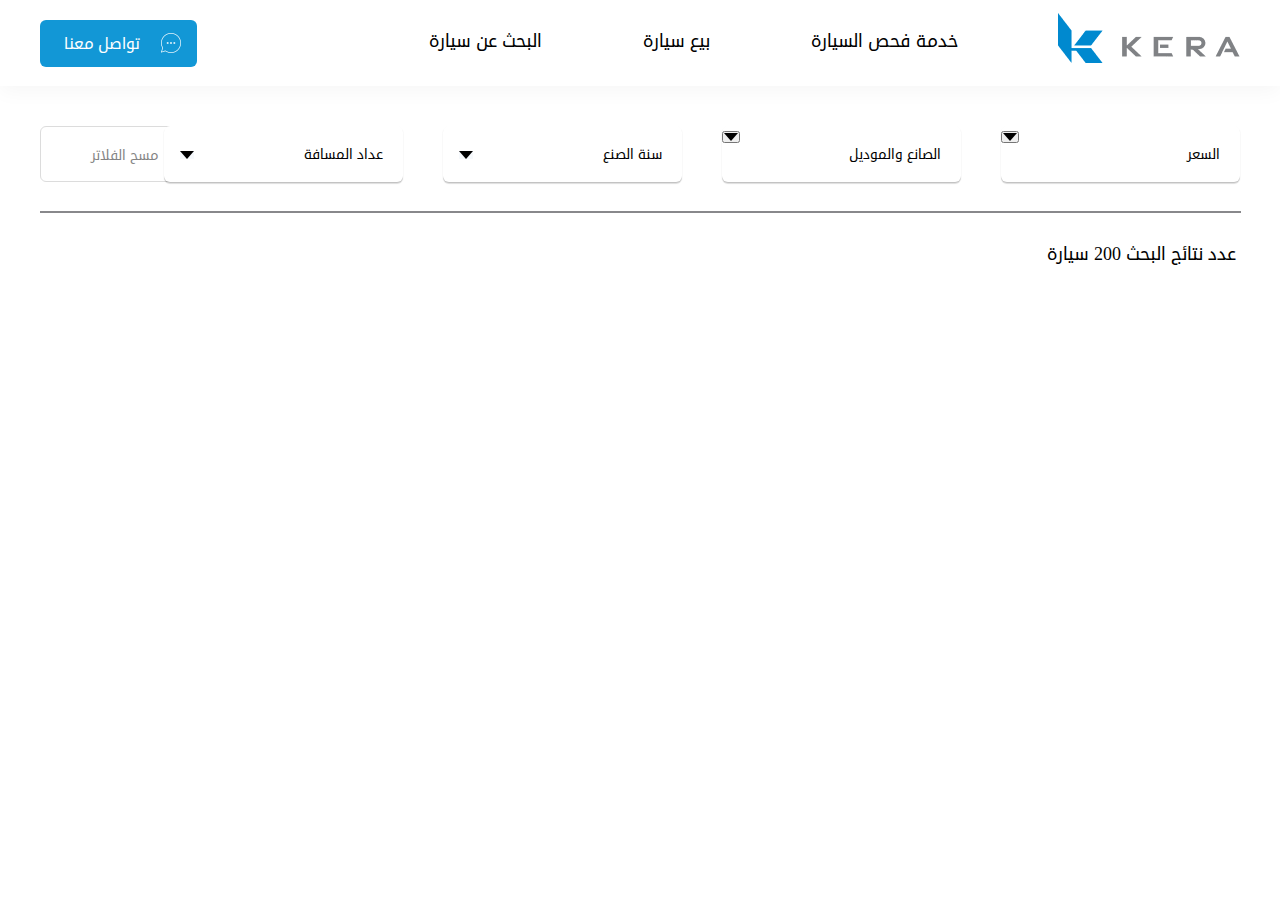
<file: index1.html>
<!DOCTYPE html>
<html lang="en">
<head>
    <meta charset="UTF-8">
    <meta http-equiv="X-UA-Compatible" content="IE=edge">
    <meta name="viewport" content="width=device-width, initial-scale=1.0">
    <link rel="stylesheet" href="https://maxcdn.bootstrapcdn.com/bootstrap/3.4.1/css/bootstrap.min.css">
    <link href="https://allfont.net/allfont.css?fonts=droid-sans" rel="stylesheet" type="text/css" />
    <script src="https://ajax.googleapis.com/ajax/libs/jquery/3.5.1/jquery.min.js"></script>
    <script src="https://maxcdn.bootstrapcdn.com/bootstrap/3.4.1/js/bootstrap.min.js"></script>
    <link rel="stylesheet" type="text/CSS" href="./assets/CSS/fontawesome-free-6.0.0-beta2-web/css/all.min.css">
    <link rel="stylesheet" type="text/CSS" href="./assets/CSS/style2.css">
    <link rel="stylesheet" type="text/CSS" href="./assets/CSS/style3.css">
    <!-- <script src="https://ajax.googleapis.com/ajax/libs/jquery/3.5.1/jquery.min.js"></script> -->
    <script src="https://maxcdn.bootstrapcdn.com/bootstrap/3.4.1/js/bootstrap.min.js"></script>
  <title>Document</title>
</head>
<body>
 <main>
    <div class="header">
        <div id="Connect-with-us">
            <span >
                تواصل معنا
            </span>
            <img src="./assets/img/header/chat.png" alt="">
        </div>
        <img src="./assets/img/header/keralogo.png" alt="keralogo"id="keralogo">
    <!-- nav -->
        <ul id="nav">
            <li><a href="">خدمة فحص السيارة                </a></li>
            <li><a href="">بيع سيارة</a></li>
            <li><a href="">البحث عن سيارة</a></li>

        </ul>
    </div>
    <!-- end header -->

      <!-- upper bar -->
      <div class="upper-bar">
        <div class="upper-bar load">
            <img src="./assets/img/header/reset.png" alt="">
            <span>
                مسح الفلاتر
            </span>
        </div>
        <div class="upper-bar list">
            <button  type="button" data-toggle="modal" data-target="#myModal"><div class="Triangle"></div></button><span>
                
                السعر
            </span>
        </div>
        <div class="upper-bar list">
            <button  type="button" data-toggle="modal" data-target="#myModal"><div class="Triangle"></div></button>
            <span>
                الصانع والموديل
                
            </span>
        </div>
        <div class="upper-bar list">
            <button class="js-year-list" type="button" data-toggle="modal" data-target="#myModal"><div class="Triangle"></div></button>
            <span>
                سنة الصنع
            </span>
        </div>
        <div class="upper-bar list">
            
                <button class="js-clock-list" type="button" data-toggle="modal" data-target="#myModal"><div class="Triangle"></div></button>
            <span>
                عداد المسافة
            </span>
        </div>

    </div>
    <!-- end upper bar -->
    
    <!-- pop-up -->
    <div class="modal-clock js-modal-clock">
<div class="modal-container js-modal-container">
    <span class="clock-enter">
        أدخل عداد المسافة
      </span>
    <header class="modal-header">
        <div class="header-from">

            <span>
                كم
              </span>
            <span>
                125,000
              </span>
        </div>
        <div class="header-to">
            <span>
                كم
              </span>
              <span>0</span>
        </div>
        <div class="Line-8"></div><span class="text-line8">
            أو
          </span><div class="Line-8-Copy"></div>
    </header>
    <span class="clock-odometer">
        أختر عداد المسافة
      </span>
    <div class="clock-distance">
    
          <div class="distance ">
              أقل من 50,000 كم
          </div>
          <div class="distance check">
              أقل من 50,000 كم
          </div>
          <div class="distance">
              أقل من 50,000 كم
          </div>
          <div class="distance">
              أقل من 50,000 كم
          </div>
          <div class="distance">
              أقل من 50,000 كم
          </div>
          <div class="distance">
              أقل من 50,000 كم
          </div>    
          <div class="distance">
              أقل من 50,000 كم
          </div>
          <div class="distance">
              أقل من 50,000 كم
          </div>
    </div>
</div>




    </div>
<!-- end modal price -->


<!-- modal-manufacturing year -->
<div class="modal-year js-modal-year">
    <div class="modal-year-container js-year-container">
        <span class="year-enter">أدخل السنة</span>
        <div class="year-from">
            <span>
                21
              </span>
        </div>
        <div class="year-to">
            <span>
                20
              </span>
        </div>
        <div class="line8-year"> </div>
        <span class="year-or"><span>
            أو
          </span></span>
        <div class="line8-year1"></div>
        <span class="text-year">
            <span class="text-year-style-1">اختر السنة</span>
            <span class="text-year-style-2">(</span>بإمكانك اختيار أكثر من سنة<span class="text-year-style-3">)</span>
          </span>

      <div class="list-year">
        <div class="year-list">
            <span>
                2021
            </span>
        </div>
        <div class="year-list">
            <span>
                2020
            </span>
        </div>
        <div class="year-list">
            <span>
                2019
            </span>
        </div>
        <div class="year-list">
            <span>
                2018
            </span>
        </div>
        <div class="year-list">
            <span>
                2017
            </span>
        </div>
        <div class="year-list">
            <span>
                2016
            </span>
        </div>

      </div>

    </div>
</div>
     <!-- line 2 -->
     <div class="Line-a2"></div>
    
            <!-- num-search -->
            <div class="num-search">
                <div class="num-search results">
                    <span> 
                        عدد نتائج البحث 200 سيارة
                    </span>
                </div>

            </div>






 </main>
    <script>
        const yearBtns = document.querySelectorAll('.js-year-list')
        const modalY = document.querySelector('.js-modal-year')
        const modalYearContainer = document.querySelector('.js-year-container')
        // const modalClose = document.querySelector('js-modal-close')
        function hidenYearList(){
            modalY.classList.remove('open')
        }
        function showYearList(){
            modalY.classList.add('open')
        }
        for(const yearBtn of yearBtns) {
            yearBtn.addEventListener('click',showYearList

            )
        }
        modalY.addEventListener('click',hidenYearList)
        modalY.addEventListener('click', function (event){
            event.stopPropagation()
        })
    </script>
    <!-- modal year -->
    <script>
        const clockBtns = document.querySelectorAll('.js-clock-list')
        const modal =document.querySelector('.js-modal-clock')
        const modalContainer = document.querySelector('.js-modal-container')
        // const modalClose = document.querySelector('js-modal-close')
        function hidenClockList(){
            modal.classList.remove('open')
        }
        function showClockList(){
            modal.classList.add('open')
        }
        for(const clockBtn of clockBtns) {
            clockBtn.addEventListener('click',showClockList

            )
        }
        modal.addEventListener('click',hidenClockList)
        modal.addEventListener('click', function (event){
            event.stopPropagation()
        })
    </script>
</body>
</html>
</file>
<file: assets/CSS/style2.css>
* {
    padding: 0;
    margin: 0;
    box-sizing: 0;
}
.clear{
    clear: both;

}
#root {
    
    margin: 0 auto;
  } 
:root{
--cerulean:#0089cf;
--greeny-blue:#3db39e;
--light-mustard:#feca57;
--colors-on-background:#000000;
--slate-grey:#6d6e71;
--calcite:#ffffff;
}

@font-face {
    font-family: 'DroidSansArabic';
    src: url(./fonts/Droid\ Sans\ Arabic\ Regular.ttf);
}

html{
    margin: 0 auto;
  
}
#main{
    width: 2000px;
margin: 0 auto;
background-color: rgba(245, 247, 250, 0.5);
}
.header{
    
    background-image: url(../img/header/rectangle-copy-4@2x.png);
    width: 100%;
    height: 86px;
    padding: 12px 40px 19px;
  object-fit: contain;
  box-shadow: 0 5px 20px 0 rgba(0, 0, 0, 0.04);
  background-color: var(--calcite);
  position: relative;
  z-index: 1;
}
#keralogo{
position: absolute;
width: 182px;
height: 50px;
right: 40px;
bottom: 24px;
top: 13px;
object-fit: contain;

}
#nav{
position: absolute;
width: 100%;
height: 26px;
top: 21px;
right: 322px;
bottom:-23px ;
/* left: 581px; */
font-family: 'DroidSansArabic';
font-size: 18px;
font-weight: normal;
font-stretch: normal;
font-style: normal;
line-height: normal;
letter-spacing: 0.13px;
text-align: center;


}
#nav a{
    text-decoration: none;
    height: 26px;  
    color: #000000;
    /* background-color: #000000; */
    
}
#nav li>a:hover{
    color: var(--cerulean);

}

#Connect-with-us{
position: relative;
width: 157px;
height: 47px;
border-radius: 6px;
background-color:#1297d6;
top: 8px;

}
#Connect-with-us img{
position: absolute;
right: 16px;
top: 13px;
width: 20px;
height: 20px;

}

#Connect-with-us span{
    width: 75px;
    height: 22px;
    position: relative;
    font-family: 'DroidSansArabic';
    font-size: 16px;
    font-weight: normal;
    font-stretch: normal;
    font-style: normal;
    line-height: normal;
    letter-spacing: normal;
    top: 13px;
    bottom: 12px;
    left: 24px;
    right: 58px;
    color: var(--calcite);
}

#nav li{
    display: inline;
    float: right;
  margin: 7px 0 8px 101px;
  font-family: 'DroidSansArabic';
  font-size: 18px;
  font-weight: normal;
  font-stretch: normal;
  font-style: normal;
  line-height: normal;
  letter-spacing: 0.13px;
  text-align: center;
  color: var(--water-blue);
}

/* upper bar */

.upper-bar{
   
        width: 100%;
        height: 124.5px;
        position: absolute;
        }
    .upper-bar .upper-bar.load{
        margin-left: 40px;
        margin-top: 40px;
        width: 192px;
        height: 56px;
        opacity: 0.6;
        border-radius: 6px;
        border: solid 1px #c5c5c5;
       
        }
    
    .upper-bar .upper-bar.load span{
    
        height: 19px;
        font-family: 'DroidSansArabic';
        font-size: 14px;
        position: absolute;
        left: 50px;
        top: 19px;
        text-align: center;
        font-weight: normal;
        font-stretch: normal;
        font-style: normal;
        line-height: normal;
        letter-spacing: normal;
        /* color: #000; */
    }
    .upper-bar .upper-bar.load img{
        position: absolute;
        width: 16px;
        height: 16px;
        object-fit: contain;
        top: 20px;
        right: 25px;
    }
    
    .upper-bar.list{
        /* z-index: 1; */
        right: 40px;
        margin-left: 40px;
        margin-top: 40px;
        width: 239px;
        height: 56px;
        position: relative;
        display: inline;
        float: right;
        border-radius: 6px;
      box-shadow: 0 2px 1px 0 rgba(0, 0, 0, 0.12), 0 1px 1px 0 rgba(0, 0, 0, 0.14);
      background-color: var(--calcite);
      
      
    
    }
    .upper-bar.list span{
        height: 19px;
        font-family: 'DroidSansArabic';
        font-size: 14px;
        position: absolute;
        right: 20px;
        top: 19px;
        text-align: center;
        font-weight: normal;
        font-stretch: normal;
        font-style: normal;
        line-height: normal;
        letter-spacing: normal;
        color: #000;
    }
    .Triangle {
  
        border-left: 7px solid transparent;
        border-right: 7px solid transparent;
        border-top: 8px solid #000;
        position: relative;
 
      }
.js-clock-list{
    width: 14px;
        height: 8px;
        position: absolute;
        top: 25px;
        left: 16px;
        bottom: 23px;
        border: none;
        background: #f6f9fc;
      
}
.js-year-list{
    width: 14px;
        height: 8px;
        position: absolute;
        top: 25px;
        left: 16px;
        bottom: 23px;
        border: none;
        background: #f6f9fc;
      
}

/* modal */
.modal-clock{
    position: fixed;
    top: 0;
    right: 0;
    bottom: 0;
    left: 0;
    display: none;
    animation: modalFadeIn ease 0.3s;
}
.modal-clock.open{
    display: flex;
    background-color: rgba(51, 170, 51, .1);
    
}
.modal-container{
    width: 583px;
  height: 653px;
  position: absolute;
  top: 127px;
  left: 19px;
  padding: 22px 40px 93px 21px;
  border: solid 0.5px rgba(38, 50, 56, 0.13);
  background-color: var(--calcite);
  
}

.modal-header .header-from{
    top: 135px;
    left: 35px;
    position: absolute;
    width: 235px;
    height: 49px; 
    padding: 14px 66px 13px 24px;
    opacity: 0.4;
    border-radius: 6px;
    border: solid 1px #0089cf;
    background-color: var(--calcite);
}
.clock-enter{
    width: 149px;
    height: 31px;
    position: relative;
    top: 92px;
    left: 420px;
    font-family: 'DroidArabicKufi';
    font-size: 16px;
    font-weight: bold;
    font-stretch: normal;
    font-style: normal;
    line-height: normal;
    letter-spacing: normal;
    text-align: right;
    color: var(--colors-on-background);;
}
.header-to span ,.header-from span{
    opacity: 0.9;
    font-family: Helvetica;
    font-size: 16px;
    font-weight: normal;
    font-stretch: normal;
    font-style: normal;
    line-height: normal;
    letter-spacing: normal;
    color: #0089cf;
}
.modal-header .header-to{
    position: absolute;
     top: 135px;
    right: 41px; 
    width: 235px;
    height: 49px; 
    padding: 14px 66px 13px 24px;
    opacity: 0.4;
    border-radius: 6px;
    border: solid 1px #0089cf;
    background-color: var(--calcite);
    
}
.Line-8 {
    width: 235px;
    height: 1px;
    position: absolute;
    top: 216px;
    left: 34px;
    border: solid 1px #c5c5c5;
  }
  .Line-8-Copy {
    width: 235px;
    height: 1px;
    position: absolute;
    top: 216px;
    right: 41px;
    border: solid 1px #c5c5c5;
  }
.text-line8{
    width: 10px;
    height: 17px;
    position: absolute;
    top: 208px;
    right: 290px;
    font-family: 'DroidSansArabic';
    font-size: 12px;
    font-weight: normal;
    font-stretch: normal;
    font-style: normal;
    line-height: normal;
    letter-spacing: normal;
    text-align: center;
    color: var(--colors-on-background);
}

.modal-clock .clock-odometer{
    width: 142px;
  height: 31px;
  position: absolute;
  top: 249px;
  left: 401px;
    font-family: 'DroidArabicKufi';
    font-size: 16px;
    font-weight: bold;
    font-stretch: normal;
    font-style: normal;
    line-height: normal;
    letter-spacing: normal;
    text-align: right;
    color: var(--colors-on-background);
}

.clock-distance{
max-width: 550px;
max-height: 300px;
position: absolute;
top: 292px;
/* left: 32px; */

}

.distance{
    border-radius: 6px;
    border: solid 1px var(--cerulean);
    background-color: var(--calcite);
    position: relative;
    width: 235px;
    height: 49px;
    float: left;
    left: -25px;
    margin-left: 38px;
    margin-top: 24px;
    padding: 12px 42px 16px;
    font-family: 'DroidSansArabic';
    font-size: 16px;
    font-weight: normal;
    font-stretch: normal;
    font-style: normal;
    line-height: normal;
    letter-spacing: 0.75px;
    text-align: center;
    color: var(--colors-on-background);
  }
    
  .distance.check{
    background-color: var(--cerulean);
    color: var(--calcite);
  }  

/* modal year */
.modal-year{
    
        position: fixed;
        top: 0;
        right: 0;
        bottom: 0;
        left: 0;
        display: none;
        animation: modalFadeIn ease 0.3s;
    }
.modal-year.open{
    display: flex;
    background-color: rgba(51, 170, 51, .1);
    
}
.modal-year-container{
position: relative;
width: 650px;
height: 513px;
top: 127px;
left: 361px;
border: 1px solid #0089cf;
background-color: #f6f9fc;

}
.year-enter{
    width: 89px;
    height: 31px;
    position: relative;
    top: 112px;
    left: 555px;
    font-family: 'DroidArabicKufi';
    font-size: 16px;
    font-weight: bold;
    font-stretch: normal;
    font-style: normal;
    line-height: normal;
    letter-spacing: normal;
    text-align: right;
    color: var(--colors-on-background);
}
.year-from, .year-to{
width: 235px;
height: 49px;
border-radius: 6px;
border: solid 2px #0089cf;
background-color: var(--calcite);
}

.year-from{
    padding: 15px 110px 15px 24px;
position: relative;
top: 155px;
left: 104px;
}
.year-to{
    position: relative;
    top: 106px;
    left:379px;
    padding: 15px 110px 15px 24px;

}
.year-to, .year-from span{
    font-family: 'DroidSansArabic';
    font-size: 16px;
    font-weight: normal;
    font-stretch: normal;
    font-style: normal;
    line-height: normal;
    letter-spacing: normal;
    color: var(--colors-on-background);
}

.line8-year{
    width: 235px;
    height: 1px;
    position: absolute;
    top: 236px;
    left: 104px;
    border: solid 1px #c5c5c5;
}
.year-or{
    font-family: 'DroidSansArabic';
    position: absolute;
    top: 236px;
    left: 355px;
    font-size: 12px;
    font-weight: normal;
    font-stretch: normal;
    font-style: normal;
    line-height: normal;
    letter-spacing: normal;
    text-align: center;
    color: var(--colors-on-background);
  }

.line8-year1{
    width: 235px;
    height: 1px;
    position: relative;
    top: 120px; 
     left: 379px;
    border: solid 1px #c5c5c5;
}

.text-year{
    width: 228px;
    height: 31px;
    position: absolute;
    top: 269px;
    right: 36px;
    font-family: 'DroidSansArabic';
    font-size: 12px;
    font-weight: normal;
    font-stretch: normal;
    font-style: normal;
    line-height: normal;
    letter-spacing: normal;
    text-align: right;
    color: rgba(0, 0, 0, 0.5);
  }
  .text-year .text-year-style-1 {
    font-family: 'DroidArabicKufi';
    font-size: 16px;
    font-weight: bold;
    color: var(--colors-on-background);
  }
  .text-year .text-year-style-2 {
    font-family: Helvetica;
  }

.year-list{
    width: 129px;
    height: 57px;
    margin-left: 61px;
    margin-bottom: 29px;
    padding: 18px 46px 20px 44px;
    position: relative;
    top: 200px;
    left: 33px;
    float: left;
    border-radius: 7.4px;
    border: solid 1px #0089cf;
    background-color: var(--calcite);
}
.list-year{
    width: 510px;
    height: 145px;
    display: inline;
    
}
.year-list span {

    font-family: 'DroidSansArabic';
    font-size: 16px;
    font-weight: normal;
    font-stretch: normal;
    font-style: normal;
    line-height: normal;
    letter-spacing: 0.75px;
    color: var(--colors-on-background);
  }

/* line a2 */
.Line-a2{
    margin-top: 124.5px;
    height: 1px;
    margin-left: 40px;
    margin-right: 39px;
    border: solid 1px #88888b;
    
}

/* num-search */
.num-search .results{
    position: relative;
    float: right;
    margin-top: 28.5px;
    width: 213px;
    height: 34px;
    margin-bottom: 23px;
    margin-right: 20px;
    }
    
    .num-search .results span{
        
    
        font-family: 'DroidSansArabic';
        text-align: center;
        font-size: 18px;
        font-weight: normal;
        font-stretch: normal;
        font-style: normal;
        line-height: normal;
        letter-spacing: normal;
        color: var(--colors-on-background);
      
    }

@keyframes modalFadeIn {
from{
    opacity: 0;
    transform: translateY(-140px);
}
to {
    /* opacity: 1; */
    transform: translateY();
}
}
</file>
<file: assets/CSS/style3.css>
/* modal */
* {
    padding: 0;
    margin: 0;
    box-sizing: 0;
}
.clear{
    clear: both;

}
#root {
    max-width: 1440px;
    margin: 0 auto;
  } 
:root{
--cerulean:#0089cf;
--greeny-blue:#3db39e;
--light-mustard:#feca57;
--colors-on-background:#000000;
--slate-grey:#6d6e71;
--calcite:#ffffff;
}

@font-face {
    font-family: 'DroidSansArabic';
    src: url(./fonts/Droid\ Sans\ Arabic\ Regular.ttf);
}
.modal-clock{
    margin: 0 auto;
    width: 1440px;
    height: 5734px;
    position: absolute;
    z-index: 20;
    top: 183px;
    right: 0;
    bottom: 0px;
    left: 0px;
    /* padding: 20px; */
    display: none;
    
    /* animation: modalFadeIn ease 0.3s; */
}
.modal-clock.open{
    z-index: 2;
    display: flex;
    background-color: rgb(0,0,0); 
  background-color: rgba(0,0,0,0.4);
}
.modal-container{
    width: 583px;
  height: 597px;
  position: absolute;
  top: 0px;
  left: 19px;
  bottom: 0px;
  z-index: 5 ;
  
  padding: 22px 40px 93px 21px;
  border: solid 0.5px rgba(38, 50, 56, 0.13);
  background-color: var(--calcite);
  
}

.modal-header .header-from{
    top: 79px;
    left: 35px;
    position: absolute;
    width: 235px;
    height: 49px; 
    padding: 14px 66px 13px 24px;
    opacity: 0.4;
    border-radius: 6px;
    border: solid 1px #0089cf;
    background-color: var(--calcite);
}
.clock-enter{
    width: 149px;
    height: 31px;
    position: relative;
    top: 36px;
    left: 420px;
    font-family: 'DroidArabicKufi';
    font-size: 16px;
    font-weight: bold;
    font-stretch: normal;
    font-style: normal;
    line-height: normal;
    letter-spacing: normal;
    text-align: right;
    color: var(--colors-on-background);;
}
.header-to span ,.header-from span{
    opacity: 0.9;
    font-family: Helvetica;
    font-size: 16px;
    font-weight: normal;
    font-stretch: normal;
    font-style: normal;
    line-height: normal;
    letter-spacing: normal;
    color: #0089cf;
}
.modal-header .header-to{
    position: absolute;
     top: 79px;
    right: 41px; 
    width: 235px;
    height: 49px; 
    padding: 14px 66px 13px 24px;
    opacity: 0.4;
    border-radius: 6px;
    border: solid 1px #0089cf;
    background-color: var(--calcite);
    
}
.Line-8 {
    width: 235px;
    height: 1px;
    position: absolute;
    top: 160px;
    left: 34px;
    border: solid 1px #c5c5c5;
  }
  .Line-8-Copy {
    width: 235px;
    height: 1px;
    position: absolute;
    top: 160px;
    right: 41px;
    border: solid 1px #c5c5c5;
  }
.text-line8{
    width: 10px;
    height: 17px;
    position: absolute;
    top: 152px;
    right: 290px;
    font-family: 'DroidSansArabic';
    font-size: 12px;
    font-weight: normal;
    font-stretch: normal;
    font-style: normal;
    line-height: normal;
    letter-spacing: normal;
    text-align: center;
    color: var(--colors-on-background);
}

.modal-clock .clock-odometer{
    width: 142px;
  height: 31px;
  position: absolute;
  top: 193px;
  left: 401px;
    font-family: 'DroidArabicKufi';
    font-size: 16px;
    font-weight: bold;
    font-stretch: normal;
    font-style: normal;
    line-height: normal;
    letter-spacing: normal;
    text-align: right;
    color: var(--colors-on-background);
}

.clock-distance{
max-width: 550px;
max-height: 300px;
position: absolute;
top: 236px;
/* left: 32px; */

}

.distance{
    border-radius: 6px;
    border: solid 1px var(--cerulean);
    background-color: var(--calcite);
    position: relative;
    width: 235px;
    height: 49px;
    float: left;
    left: -25px;
    margin-left: 38px;
    margin-top: 24px;
    padding: 12px 42px 16px;
    font-family: 'DroidSansArabic';
    font-size: 16px;
    font-weight: normal;
    font-stretch: normal;
    font-style: normal;
    line-height: normal;
    letter-spacing: 0.75px;
    text-align: center;
    color: var(--colors-on-background);
  }
    
  .distance.check{
    background-color: var(--cerulean);
    color: var(--calcite);
  }  


@keyframes modalFadeIn {
    from{
        opacity: 0;
        transform: translateY(-140px);
    }
    to {
        /* opacity: 1; */
        transform: translateY();
    }
    }



    /* modal year */
.modal-year{
    width: 1440px;
    height: 5734px;
    position: absolute;
    z-index: 20;
    margin: 0 auto;
    /* z-index: 2; */
    top: 183px;
    right: 0;
    bottom: 0px;
    left: 0;
    display: none;
    /* animation: modalFadeIn ease 0.3s; */
}
.modal-year.open{
    z-index: 3;
display: flex;
background-color: rgb(0,0,0); 
background-color: rgba(0,0,0,0.4);

}
.modal-year-container{
position: relative;
width: 650px;
height: 457px;
top: 0px;
left: 361px;
bottom: 100px;
border: solid 0.5px rgba(38, 50, 56, 0.13);
background-color: var(--calcite);
z-index: 5 ;


}
.year-enter{
width: 89px;
height: 31px;
position: relative;
top: 56px;
left: 555px;
font-family: 'DroidArabicKufi';
font-size: 16px;
font-weight: bold;
font-stretch: normal;
font-style: normal;
line-height: normal;
letter-spacing: normal;
text-align: right;
color: var(--colors-on-background);
}
.year-from, .year-to{
width: 235px;
height: 49px;
border-radius: 6px;
border: solid 2px #0089cf;
background-color: var(--calcite);
}

.year-from{
padding: 15px 110px 15px 24px;
position: relative;
top: 99px;
left: 104px;
}
.year-to{
position: relative;
top: 50px;
left:379px;
padding: 15px 110px 15px 24px;

}
.year-to, .year-from span{
font-family: 'DroidSansArabic';
font-size: 16px;
font-weight: normal;
font-stretch: normal;
font-style: normal;
line-height: normal;
letter-spacing: normal;
color: var(--colors-on-background);
}

.line8-year{
width: 235px;
height: 1px;
position: absolute;
top: 180px;
left: 104px;
border: solid 1px #c5c5c5;
}
.year-or{
font-family: 'DroidSansArabic';
position: absolute;
top: 180px;
left: 355px;
font-size: 12px;
font-weight: normal;
font-stretch: normal;
font-style: normal;
line-height: normal;
letter-spacing: normal;
text-align: center;
color: var(--colors-on-background);
}

.line8-year1{
width: 235px;
height: 1px;
position: relative;
top: 64px; 
 left: 379px;
border: solid 1px #c5c5c5;
}

.text-year{
width: 228px;
height: 31px;
position: absolute;
top: 213px;
right: 36px;
font-family: 'DroidSansArabic';
font-size: 12px;
font-weight: normal;
font-stretch: normal;
font-style: normal;
line-height: normal;
letter-spacing: normal;
text-align: right;
color: rgba(0, 0, 0, 0.5);
}
.text-year .text-year-style-1 {
font-family: 'DroidArabicKufi';
font-size: 16px;
font-weight: bold;
color: var(--colors-on-background);
}
.text-year .text-year-style-2 {
font-family: Helvetica;
}

.year-list{
width: 129px;
height: 57px;
margin-left: 61px;
margin-bottom: 29px;
padding: 18px 46px 20px 44px;
position: relative;
top: 144px;
left: 33px;
float: left;
border-radius: 7.4px;
border: solid 1px #0089cf;
background-color: var(--calcite);
}
.list-year{
width: 510px;
height: 145px;
display: inline;

}
.year-list span {

font-family: 'DroidSansArabic';
font-size: 16px;
font-weight: normal;
font-stretch: normal;
font-style: normal;
line-height: normal;
letter-spacing: 0.75px;
color: var(--colors-on-background);
}
/* modal model */
.modal-model{
    position: fixed;
    width: 1440px;
    height: 5734px;
    position: absolute;
    z-index: 20;
    margin: 0 auto;
    /* z-index: 2; */
    top: 183px;
    right: 0;
    bottom: 0px;
    left: 0;
    display: none;
    
    /* animation: modalFadeIn ease 0.3s; */
}

.model-container{
    overflow-y: auto ;
    overflow-x: hidden ;
    position: absolute;
    width: 473px;
    height: 689px;
    top: 0px;
    left: 670px;
    right: 297px;
    border: solid 0.5px rgba(38, 50, 56, 0.13);
    background-color: var(--calcite);
    z-index: 6 ;
    
}
.modal-model.open{
    z-index: 3;
display: flex;
background-color: rgb(0,0,0); 
background-color: rgba(0,0,0,0.4);

}
.model-text{
    height: 50px;
    width: 416px;
    background-color: #c5c5c5;
    position: relative;
    top: 25px;
    left: 27px;
    right: 30px;
    /* text-align: right; */
    padding: 16px 19px 14px 167px;
    border-radius: 6px;
    background-color: #f6f9fc;
    border: none;
    opacity: 0.4;
    font-family: 'DroidSansArabic';
    font-size: 14px;
    font-weight: normal;
    font-stretch: normal;
    font-style: normal;
    line-height: normal;
    letter-spacing: normal;
    text-align: center;
    color: var(--colors-on-background);
  }
#model-shape{
    
position: relative;
top: 24px;
right: 20px;
cursor: pointer;

}
 .model-car-maker span{
    position: absolute;
    top: 99px;
    /* left: 308px; */
    right: 30px;
    font-family: 'DroidArabicKufi';
    font-size: 16px;
    font-weight: bold;
    font-stretch: normal;
    font-style: normal;
    line-height: normal;
    letter-spacing: normal;
    color: var(--colors-on-background);
}

.model-list-car{
    
    position: relative;
    top: 91px;
    left: 221px;
    height: 58px;
    width: 227px;
    /* background-color: #feca57; */
    padding: 10px 12px 13px 23.7px;
    border-radius: 6px;
}
.model-list-car:hover{
     border: solid 1px var(--cerulean);
     cursor: pointer;
     box-sizing: border-box;
     /* background-color: var(--calcite) !important; */
}

.model-list-car img{
    float: right;

}

.model-list-car span{
   position: absolute;
   float: right;
   right: 120px;
    font-family: Helvetica;
    font-size: 16px;
    font-weight: normal;
    font-stretch: normal;
    font-style: normal;
    line-height: 4;
    letter-spacing: normal;
    text-align: right;
    color: var(--colors-on-background);
}

/* modal-price */
.modal-price{
    position: fixed;
    width: 1440px;
    height: 5734px;
    position: absolute;
    z-index: 20;
    margin: 0 auto;
    /* z-index: 2; */
    top: 183px;
    right: 0;
    bottom: 0px;
    left: 0;
    display: none;
    
    /* animation: modalFadeIn ease 0.3s; */
}
.modal-price.open{
    z-index: 3;
    display: flex;
    background-color: rgb(0,0,0); 
  background-color: rgba(0,0,0,0.4);
}
.price-container{
    overflow-y: auto ;
    overflow-x: hidden ;
    position: absolute;
    width: 623px;
    height: 627px;
    top: 0px;
    left: 799px;
    right: 18px;
    border: solid 0.5px rgba(38, 50, 56, 0.13);
    background-color: var(--calcite);
    z-index: 5 ;

}
.enter-price{
    width: 155px;
  height: 31px;
  position: relative;
  left: 438px;
  top: 36px;
  right: 40px;
  font-family: DroidSansArabic;
  font-size: 10px;
  font-weight: normal;
  color: rgba(0, 0, 0, 0.5);
}

.gird-container-price{
    position: absolute;
display: grid;
grid-template-columns: auto auto;
top: 79px;
left: 72px;
grid-gap: 30px;


}
.gird-enter-price{
    width: 235px;
    height: 49px;
    opacity: 0.4;
    border-radius: 6px;
    padding: 14px 81px 13px 77px;
    text-align: center;
    opacity: 0.5;
    font-family: Helvetica;
    font-size: 18px;
    font-weight: normal;
    font-stretch: normal;
    font-style: normal;
    line-height: normal;
    letter-spacing: normal;
    color: var(--cerulean);
  
    border: solid 1px var(--cerulean);
    background-color: var(--calcite);
}
.gird-container.price-items{
    display: grid;
    grid-template-columns: auto auto;
    grid-gap: 24px;
    padding: 206px 41px 50px 72px;
}
.gird-container .price-item{
width: 235px;
height: 49px;
border-radius: 6px;
padding: 13px 41px 15px;
border: solid 1px var(--cerulean);
background-color: var(--calcite);
/* background-color: lawngreen; */
text-align: center;
}
.price-item span{
    font-family: 'DroidSansArabic';
    font-size: 16px;
    font-weight: normal;
    font-stretch: normal;
    font-style: normal;
    line-height: normal;
    letter-spacing: 0.75px;
    text-align: center;
    color: var(--colors-on-background);
}
.Line-8-Copy-price{
    position: relative;
    top: 140px;
    left: 70px;
    width: 235px;
  height: 1px;
  border: solid 1px #c5c5c5;
}
.Line-8-price{
    position: relative;
    top: 138px;
    left: 347px;
    width: 235px;
  height: 1px;
  border: solid 1px #c5c5c5;
}
.price-moldel{
    position: absolute;
    top: 200px;
    left: 436px;
    font-family: 'DroidSansArabic';
    font-size: 10px;
    font-weight: normal;
    color: rgba(0, 0, 0, 0.5);
}
 .Pricebold{
    font-family: 'DroidArabicKufi';
    font-size: 16px;
    font-weight: bold;
    font-stretch: normal;
    font-style: normal;
    line-height: normal;
    letter-spacing: normal;
    text-align: right;
    color: var(--colors-on-background);
}


  /* modal-connect */
  .modal-connect{
    position: fixed;
    width: 1440px;
    margin: 0 auto;
    /* z-index: 2; */
    top: 0;
    right: 0;
    bottom: 0px;
    left: 0;
    display: none;
    
  }
  .footer-img-up{
      position: absolute;
      top: 10px;
      left: 10px;
  }
  .js-modal-connect{
    cursor: pointer;
  }
  .modal-connect.open{
    z-index: 3;
    display: flex;
    background-color: rgb(0,0,0); 
    background-color: rgba(0,0,0,0.4);
  }

.modal-connect-container{
position: fixed;
width: 444px;
height: 705px;
top: 10px;
/* bottom: -100px; */
bottom: 9%;
margin-bottom: 10px;
right: 2%;
border: solid 0.5px rgba(38, 50, 56, 0.13);
background-color: var(--calcite);
z-index: 5 ;
border-radius: 10px;
/* margin-bottom: 600px; */
animation: modalFadeIn1 ease 0.3s;

}
.modal-con-btn{
    /* width: 100%;  */
    position: relative;
    height: 54px;
    /* background-color: #0089cf; */
    margin-left: 22px;
    margin-right: 22px;
    top: 430px;
    border-radius: 4px;
    background-color: var(--cerulean);
    text-align: center;
    
}
.modal-con-btn span{
    top: 15px;
    position: relative;
    padding: 10px;
    font-family:'DroidSansArabic';
    font-size: 16px;
    font-weight: normal;
    font-stretch: normal;
    font-style: normal;
    line-height: normal;
    letter-spacing: normal;
    /* text-align: right; */
    color: var(--calcite);
}

@keyframes modalFadeIn1 {
    from{
        opacity: 0;
        transform: translateY(-90%);
    }
    to {
        /* opacity: 1; */
        transform: translateY(10);
    }
    }

.con-text{
    position: absolute;
    top: 14px;
    left: 345px;
    font-family: 'DroidSansArabic';
    font-size: 16px;
    font-weight: normal;
    font-stretch: normal;
    font-style: normal;
    line-height: normal;
    letter-spacing: normal;
    text-align: right;
    color: #000;
}
.con-Line{
    position: relative;
    top: 40px;
    width: 443px;
  height: 1px;
  /* margin: 0 0 302px; */
  border: solid 1px #979797;
}
.con-text-time{
    position: absolute;
    top: 83px;
    margin: 0 24px;
    font-family: 'DroidSansArabic';
    font-size: 12px;
    font-weight: normal;
    font-stretch: normal;
    font-style: normal;
    line-height: 2.25;
    letter-spacing: normal;
    text-align: right;
    color: var(--colors-on-background);
}
.con-name{
    position: relative;
    top: 152px;
    left: 355px;
    font-family: 'DroidArabicKufi';
    font-size: 12px;
    font-weight: normal;
    font-stretch: normal;
    font-style: normal;
    line-height: 1;
    letter-spacing: normal;
    color: var(--colors-on-background);
}
.con-enter-name{
    position: relative;
    display: inline-block;
    top: 164px;
    width: 396px;
    height: 38px;
    left: 24px;
    padding: 20px 16px 15px 283px;
    border-radius: 4px;
    border: solid 1px #c5c5c5;
    background-color: #f4f4f4;
}
.con-phone{
    position: absolute;
    top: 250px;
    right: 24px;
    font-family: 'DroidArabicKufi';
    font-size: 12px;
    font-weight: normal;
    font-stretch: normal;
    font-style: normal;
    line-height: 1;
    letter-spacing: normal;
    color: var(--colors-on-background);
}
.con-enter-phone{
    position: absolute;
    /* display: inline-block; */
    top: 274px;
    width: 396px;
    height: 38px;
    left: 24px;
    padding: 20px 16px 15px 283px;
    border-radius: 4px;
    border: solid 1px #c5c5c5;
    background-color: #f4f4f4;
}
.con-pur{
    position: absolute;
    top: 338px;
    right: 24px;
    font-family: 'DroidArabicKufi';
    font-size: 12px;
    font-weight: normal;
    font-stretch: normal;
    font-style: normal;
    line-height: 1;
    letter-spacing: normal;
    color: var(--colors-on-background);
}
.con-enter-pur{
    position:  absolute;
    /* display: inline-block; */
    top: 360px;
    width: 396px;
    height: 38px;
    left: 24px;
    padding: 0px 16px 0px 293px;
    border-radius: 4px;
    border: solid 1px #c5c5c5;
    background-color: #f4f4f4;
}
.con-cont{
    position: absolute;
    top: 420px;
    right: 24px;
    font-family: 'DroidArabicKufi';
    font-size: 12px;
    font-weight: normal;
    font-stretch: normal;
    font-style: normal;
    line-height: 1;
    letter-spacing: normal;
    color: var(--colors-on-background);
}
.con-enter-cont{
    position: relative;
    /* display: inline-block; */
    top: 386px;
    width: 396px;
    height: 132px;
    left: 24px;
    padding: 20px 16px 15px 283px;
    border-radius: 4px;
    border: solid 1px #c5c5c5;
    background-color: #f4f4f4;
    
}

/* model2 */
.modal-model2{
    position: fixed;
    width: 1440px;
    height: 5734px;
    position: absolute;
    z-index: 20;
    margin: 0 auto;
    /* z-index: 2; */
    top: 183px;
    /* right: 297px; */
    right: 0;
    bottom: 0px;
    left: 0;
    display: none;
    
    /* animation: modalFadeIn ease 0.3s; */
}
.modal-model2-container{
    overflow-y: auto ;
    overflow-x: hidden ;
    position: absolute;
    width: 833px;
    height: 689px;
    top: 0px;
    /* left: 310px; */
    right: 147px;
    
    border: solid 0.5px rgba(38, 50, 56, 0.13);
    background-color: var(--calcite);
    /* background-color: #0089cf; */
    z-index: 6 ;
}



.modal-model2.open{
    z-index: 6;
display: flex;
background-color: rgb(0,0,0); 
background-color: rgba(0,0,0,0.4);


}
.model2-text{
    height: 50px;
    width: 771px;
    background-color: #c5c5c5;
    position: relative;
    top: 25px;
    left: 27px;
    right: 30px;
    /* text-align: right; */
    padding: 16px 19px 14px 167px;
    border-radius: 6px;
    background-color: #f6f9fc;
    border: none;
    opacity: 0.4;
    font-family: 'DroidSansArabic';
    font-size: 14px;
    font-weight: normal;
    font-stretch: normal;
    font-style: normal;
    line-height: normal;
    letter-spacing: normal;
    text-align: center;
    color: var(--colors-on-background);
  }
#model2-shape{
    
position: relative;
top: 24px;
right: 20px;
cursor: pointer;

}
 .model-car-maker2 span{
    position: absolute;
    top: 99px;
    /* left: 308px; */
    right: 30px;
    font-family: 'DroidArabicKufi';
    font-size: 16px;
    font-weight: bold;
    font-stretch: normal;
    font-style: normal;
    line-height: normal;
    letter-spacing: normal;
    color: var(--colors-on-background);
}

.model-list-car2{
    
    position: relative;
    top: 91px;
    /* left: 221px; */
    left: 588px;
    height: 58px;
    width: 227px;
    /* background-color: #feca57; */
    padding: 10px 12px 13px 23.7px;
    border-radius: 6px;
}
.model-list-car2:hover{
     border: solid 1px var(--cerulean);
     cursor: pointer;
     box-sizing: border-box;
     /* background-color: var(--calcite) !important; */
}

.model-list-car2 img{
    float: right;

}

.model-list-car2 span{
   position: absolute;
   float: right;
   right: 120px;
    font-family: Helvetica;
    font-size: 16px;
    font-weight: normal;
    font-stretch: normal;
    font-style: normal;
    line-height: 4;
    letter-spacing: normal;
    text-align: right;
    color: var(--colors-on-background);
}
.line-model{
    width: 1px;
    height: 90%;
    border: solid 1px #979797;
    position: absolute;
    top: 104px;
    left: 586px;  
}
.model-huyndai-img{
    width: 93px;
    height: 44px;
    position: absolute;
    /* bottom: 544px; */
    top: 101px;
    left: 32px;
}
.moddel2-text{
    position: absolute;
    bottom: 559px;
    left: 389px;
    font-family: 'DroidArabicKufi';
    font-size: 16px;
    font-weight: bold;
    font-stretch: normal;
    font-style: normal;
    line-height: normal;
    letter-spacing: normal;
    color: var(--colors-on-background);
}
.model2-car-items{
    position: relative;
    float: left;
    margin-left: 88px;
    left: -31px;
    bottom: 459px;
    width: 112px;
    height: 139px;
    display: flex;
   
}
.model2-car-items .check{
    font-family: Helvetica;
    font-size: 16px;
    font-weight: normal;
    font-stretch: normal;
    font-style: normal;
    line-height: 3.13;
    letter-spacing: normal;
    text-align: right;
    color: var(--colors-on-background);
}
.Grandi10-Santa-Fe-Xc {
    width: 100%;
    padding: 0 30;
    /* height: 139px; */
    margin: 0 2px 1px 0;
    font-family: 'DroidSansArabic';
    font-size: 16px;
    font-weight: normal;
    font-stretch: normal;
    font-style: normal;
    line-height: 3.13;
    letter-spacing: normal;
    text-align: right;
    color: var(--colors-on-background);
    
  }

.js-model2-list{
    cursor: pointer;
}
/* .js-model2-list:hover{
    background-color: #feca57;
} */


.container.check {
    height: 37px;
  display: block;
  position: relative;
   padding: 0;
  cursor: pointer;
  /* font-size: 22px; */
  -webkit-user-select: none;
  -moz-user-select: none;
  -ms-user-select: none;
  user-select: none;
}
.container.check:hover{
    border: 1px solid #0089cf;
    border-radius: 6px;
}

/* Hide the browser's default checkbox */
.container.check input {
  position: absolute;
  opacity: 0;
  cursor: pointer;
  height: 0;
  width: 0;
}

/* Create a custom checkbox */
.checkmark {
  position: absolute;
  top: 10px;
  left: 0;
  height: 25px;
  width: 25px;
  background-color: none;
}

/* On mouse-over, add a grey background color */
.container.check:hover input ~ .checkmark {
  
}

/* When the checkbox is checked, add a blue background */
.container.check input:checked ~ .checkmark {
 
}

/* Create the checkmark/indicator (hidden when not checked) */
.checkmark:after {
  content: "";
  position: absolute;
  display: none;
}

/* Show the checkmark when checked */
.container.check input:checked ~ .checkmark:after {
  display: block;
}

/* Style the checkmark/indicator */
.container.check .checkmark:after {
  left: 9px;
  top: 5px;
  width: 5px;
  height: 10px;
  border: solid #008dd0;
  border-width: 0 3px 3px 0;
  -webkit-transform: rotate(45deg);
  -ms-transform: rotate(45deg);
  transform: rotate(45deg);
}
</file>
